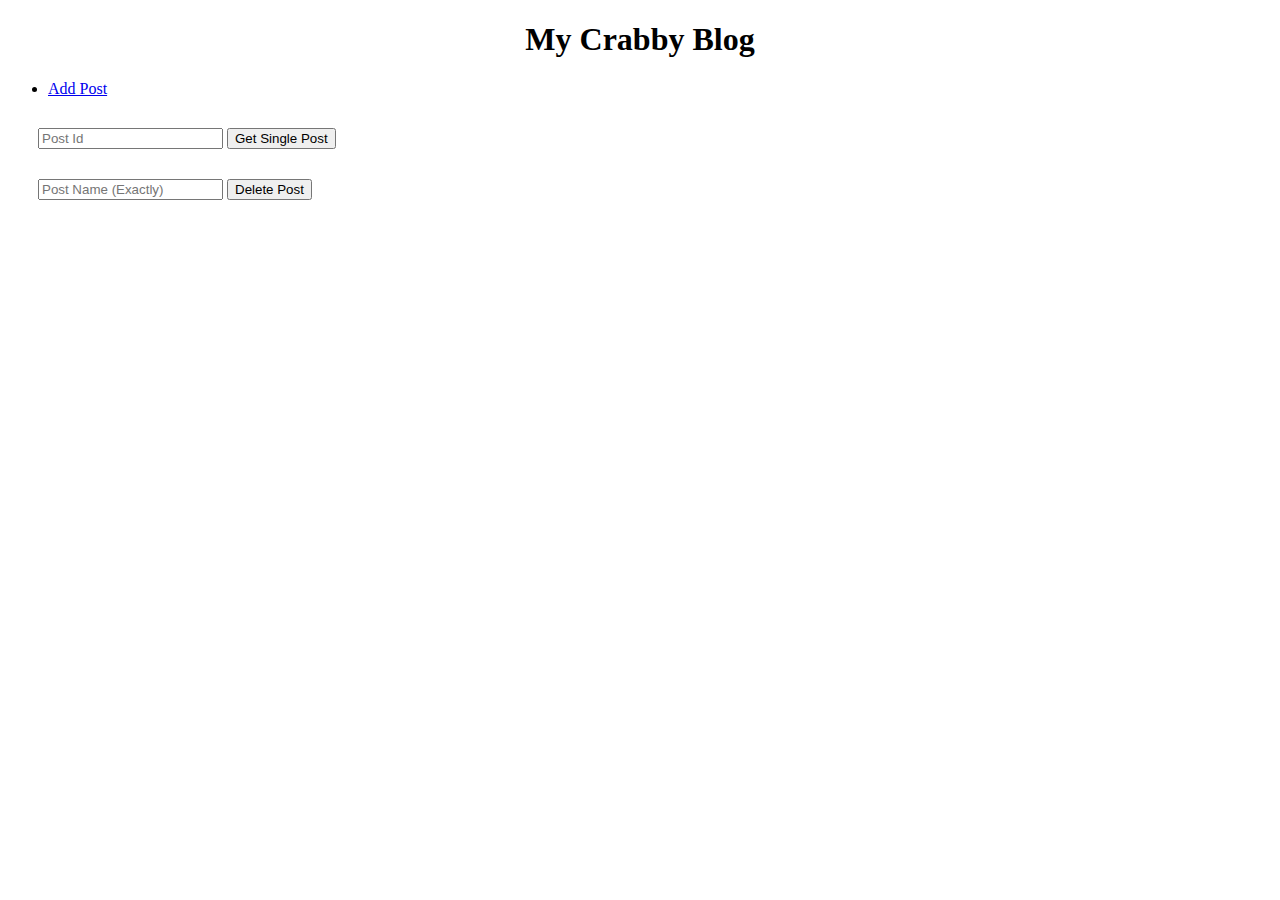
<file: index.html>
<!DOCTYPE html>
<html lang="en">
<head>
    <meta charset="UTF-8">
    <meta http-equiv="X-UA-Compatible" content="IE=edge">
    <meta name="viewport" content="width=device-width, initial-scale=1.0">
    <title>Document</title>
    <link href="https://cdn.jsdelivr.net/npm/bootstrap@5.1.3/dist/css/bootstrap.min.css" rel="stylesheet" integrity="sha384-1BmE4kWBq78iYhFldvKuhfTAU6auU8tT94WrHftjDbrCEXSU1oBoqyl2QvZ6jIW3" crossorigin="anonymous">
    <link href='./style.css' rel="stylesheet">

</head>
<body id='body'>
    
    <h1 style='text-align: center;'>My Crabby Blog</h1>
    <ul class="nav">
        <li class="nav-item">
          <a class="nav-link active lead" aria-current="page" href="add.html">Add Post</a>
        </li>
    </ul>
    <form id='form'>
        <input type='text' id='id' placeholder="Post Id">
        <button class='btn btn-success' type="submit">Get Single Post</button>
    </form>
    <form id='del-form'>
        <input type='text' id='title' placeholder="Post Name (Exactly)">
        <button class='btn btn-danger' type="submit">Delete Post</button>
    </form>
</body>
<script src='./script.js'></script>
</html>
</file>
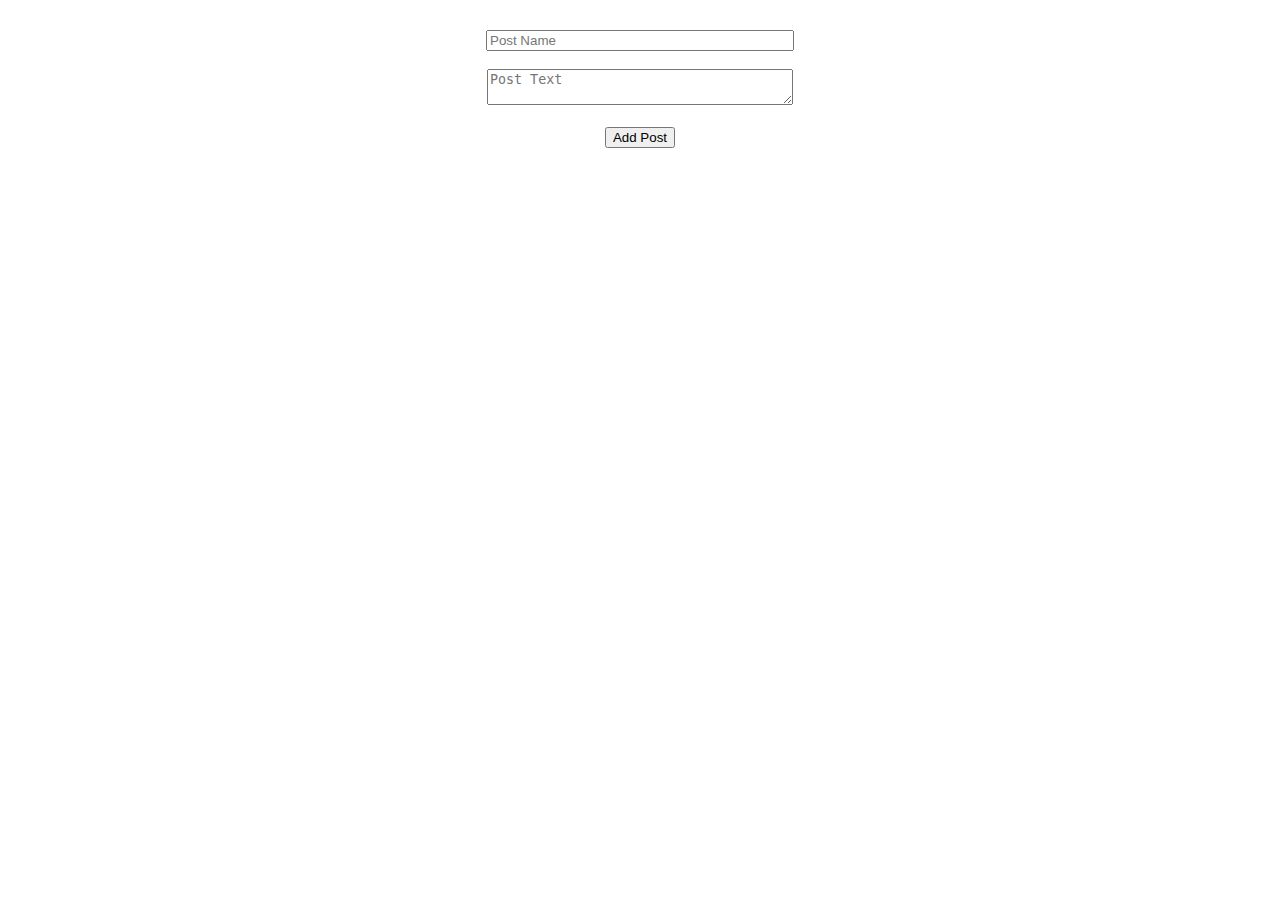
<file: add.html>
<!DOCTYPE html>
<html lang="en">
<head>
    <meta charset="UTF-8">
    <meta http-equiv="X-UA-Compatible" content="IE=edge">
    <meta name="viewport" content="width=device-width, initial-scale=1.0">
    <title>Document</title>
    <link href="https://cdn.jsdelivr.net/npm/bootstrap@5.1.3/dist/css/bootstrap.min.css" rel="stylesheet" integrity="sha384-1BmE4kWBq78iYhFldvKuhfTAU6auU8tT94WrHftjDbrCEXSU1oBoqyl2QvZ6jIW3" crossorigin="anonymous">
    <link rel='stylesheet' href="style.css">
</head>
<body>
    <form id='add-form'>
        <input style='width: 300px;' type='text' id='pname' placeholder="Post Name">
        <br>
        <br>
        <textarea style='width: 300px;' id='ptext' placeholder="Post Text"></textarea>
        <br>
        <br>
        <button type="submit">Add Post</button>
        <br>
        <br>
    </form>
</body>
<script src='add.js'></script>
</html>
</file>
<file: style.css>
.div-style{
   margin: 30px;
   border-bottom: 3px solid red;
}

#form{
   margin: 30px;
}
#add-form{
   text-align: center;
   margin: 30px;
}

#del-form{
   margin: 30px;
}
</file>
